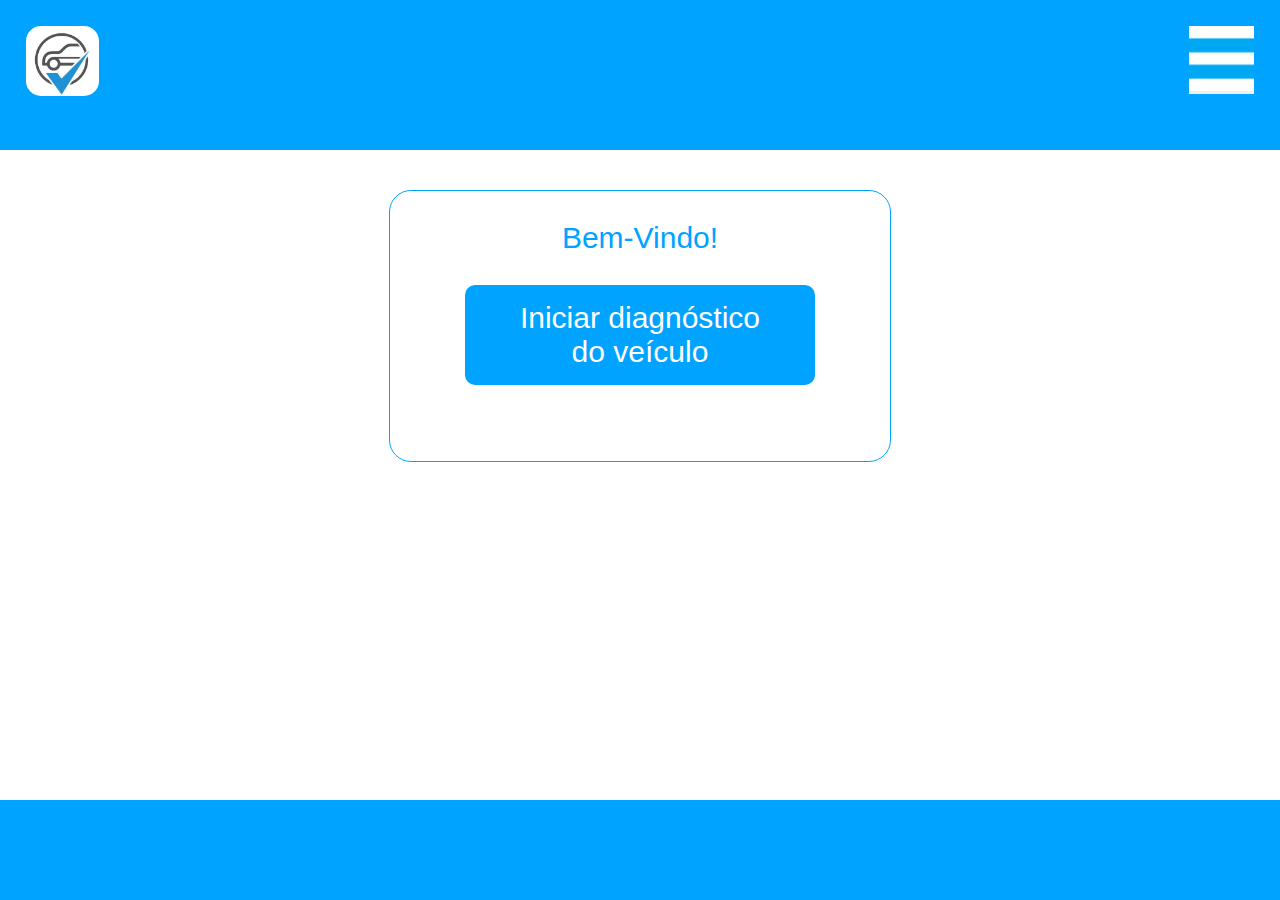
<file: Challenge/index.html>
<!DOCTYPE html>
<html lang="pt-BR">
<head>
    <meta charset="UTF-8">
    <meta name="viewport" content="width=device-width, initial-scale=1.0">
    <title>Document</title>
    <link href="css/estiloGERAL.css" rel="stylesheet" type="text/css">
    <link href="css/estiloXL.css" rel="stylesheet" type="text/css">
    <link href="css/estiloLG.css" rel="stylesheet" type="text/css">
    <link href="css/estiloMD.css" rel="stylesheet" type="text/css">
    <link href="css/estiloSM.css" rel="stylesheet" type="text/css">
    <link href="css/estiloXS.css" rel="stylesheet" type="text/css">
</head>
<body>
    <header>
        <div><img src="img/logo.jpeg" alt="Logo Porto Seguro" id="porto_logo_header"></div>
        <div class="dropdown">
            <button class="dropbtn"><img src="img/botao.png" alt="botao" id="botaoHeader"></button>
            <div class="dropdown-content">
              <a href="pagina2.html">diagnóstico</a>
              <a href="pagina2.html">meus veículos</a>
              <a href="pagina3.html">encontrar oficina</a>
              <a href="login.html">minha conta</a>
            </div>
        </div>
    </header>
    <main>
    <div>
        <div id="caixaIndex">
            <h2>Bem-Vindo!</h2>
            <a href="pagina2.html"><button id="diagnosticoVeiculo">Iniciar diagnóstico<br>do veículo</button></a>
        </div>
    </div>
    </main>
    <footer>
    </footer>
</body>
</html>
</file>
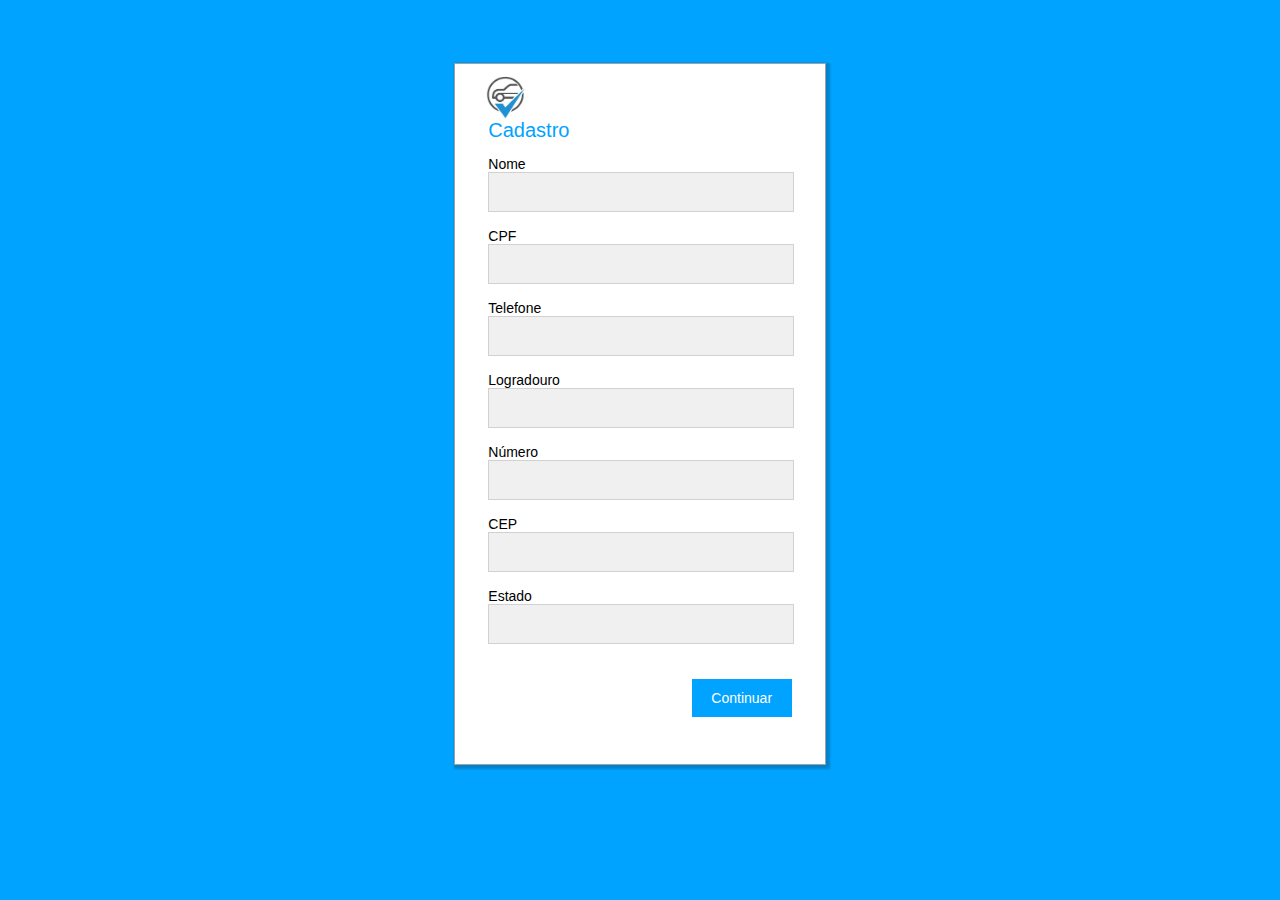
<file: Challenge/cadastro.html>
<!DOCTYPE html>
<html lang="pt-BR">
<head>
    <meta charset="UTF-8">
    <meta name="viewport" content="width=device-width, initial-scale=1.0">
    <title>Document</title>
    <link href="css/estiloGERAL.css" rel="stylesheet" type="text/css">
    <link href="css/estiloXL.css" rel="stylesheet" type="text/css">
    <link href="css/estiloLG.css" rel="stylesheet" type="text/css">
    <link href="css/estiloMD.css" rel="stylesheet" type="text/css">
    <link href="css/estiloSM.css" rel="stylesheet" type="text/css">
    <link href="css/estiloXS.css" rel="stylesheet" type="text/css">
</head>
<body style="background-color: #00A3FF;">
    <div id="caixa_cadastro">
        <div id="logo">
            <img src="img/logo.jpeg" id="porto_logo">
        </div>        
        <form>
            <p id="entrar">Cadastro</p>
            <div class="inputLogin">
                <p class="txtLogin">Nome</p>
                <label>
                    <input type="text" name="inputEmail" class="labelLogin">
                </label>
            </div>
            <div class="inputLogin">
                <p class="txtLogin">CPF</p>
                <label>
                    <input type="password" name="inputSenha" class="labelLogin">
                </label>
            </div>
            <div class="inputLogin">
                <p class="txtLogin">Telefone</p>
                <label>
                    <input type="text" name="inputEmail" class="labelLogin">
                </label>
            </div>
            <div class="inputLogin">
                <p class="txtLogin">Logradouro</p>
                <label>
                    <input type="password" name="inputSenha" class="labelLogin">
                </label>
            </div>
            <div class="inputLogin">
                <p class="txtLogin">Número</p>
                <label>
                    <input type="text" name="inputEmail" class="labelLogin">
                </label>
            </div>
            <div class="inputLogin">
                <p class="txtLogin">CEP</p>
                <label>
                    <input type="password" name="inputSenha" class="labelLogin">
                </label>
            </div>
            <div class="inputLogin">
                <p class="txtLogin">Estado</p>
                <label>
                    <input type="text" name="inputEmail" class="labelLogin">
                </label>
            </div>
            <a href="index.html"><button id="botaoContinuar">Continuar</button></a>            
        </form>        
    </div>
    
</body>
</html>
</file>
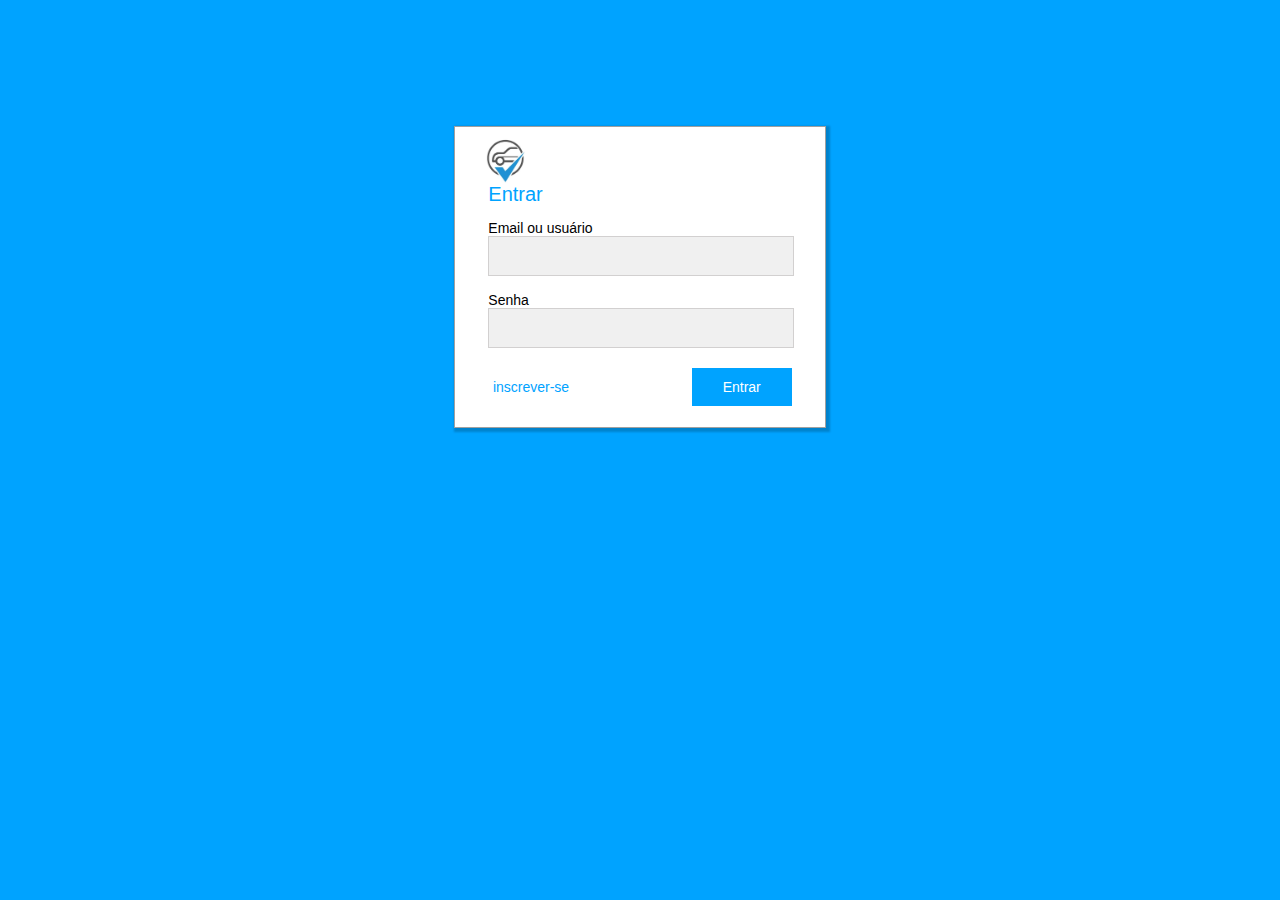
<file: Challenge/login.html>
<!DOCTYPE html>
<html lang="pt-BR">
<head>
    <meta charset="UTF-8">
    <meta name="viewport" content="width=device-width, initial-scale=1.0">
    <title>Document</title>
    <link href="css/estiloGERAL.css" rel="stylesheet" type="text/css">
    <link href="css/estiloXL.css" rel="stylesheet" type="text/css">
    <link href="css/estiloLG.css" rel="stylesheet" type="text/css">
    <link href="css/estiloMD.css" rel="stylesheet" type="text/css">
    <link href="css/estiloSM.css" rel="stylesheet" type="text/css">
    <link href="css/estiloXS.css" rel="stylesheet" type="text/css">
</head>
<body style="background-color: #00A3FF;">
    <div id="caixa_login">
        <div id="logo">
            <img src="img/logo.jpeg" id="porto_logo">
        </div>        
        <form>
            <p id="entrar">Entrar</p>
            <div class="inputLogin">
                <p class="txtLogin">Email ou usuário</p>
                <label>
                    <input type="text" name="inputEmail" class="labelLogin">
                </label>
            </div>
            <div class="inputLogin">
                <p class="txtLogin" >Senha</p>
                <label>
                    <input type="password" name="inputSenha" class="labelLogin">
                </label>
            </div>
            <a href="cadastro.html"><button id="botaoInscrever">inscrever-se</button></a>
            <a href="index.html"><button id="botaoEntrar">Entrar</button></a>            
        </form>        
    </div>    
</body>
</html>
</file>
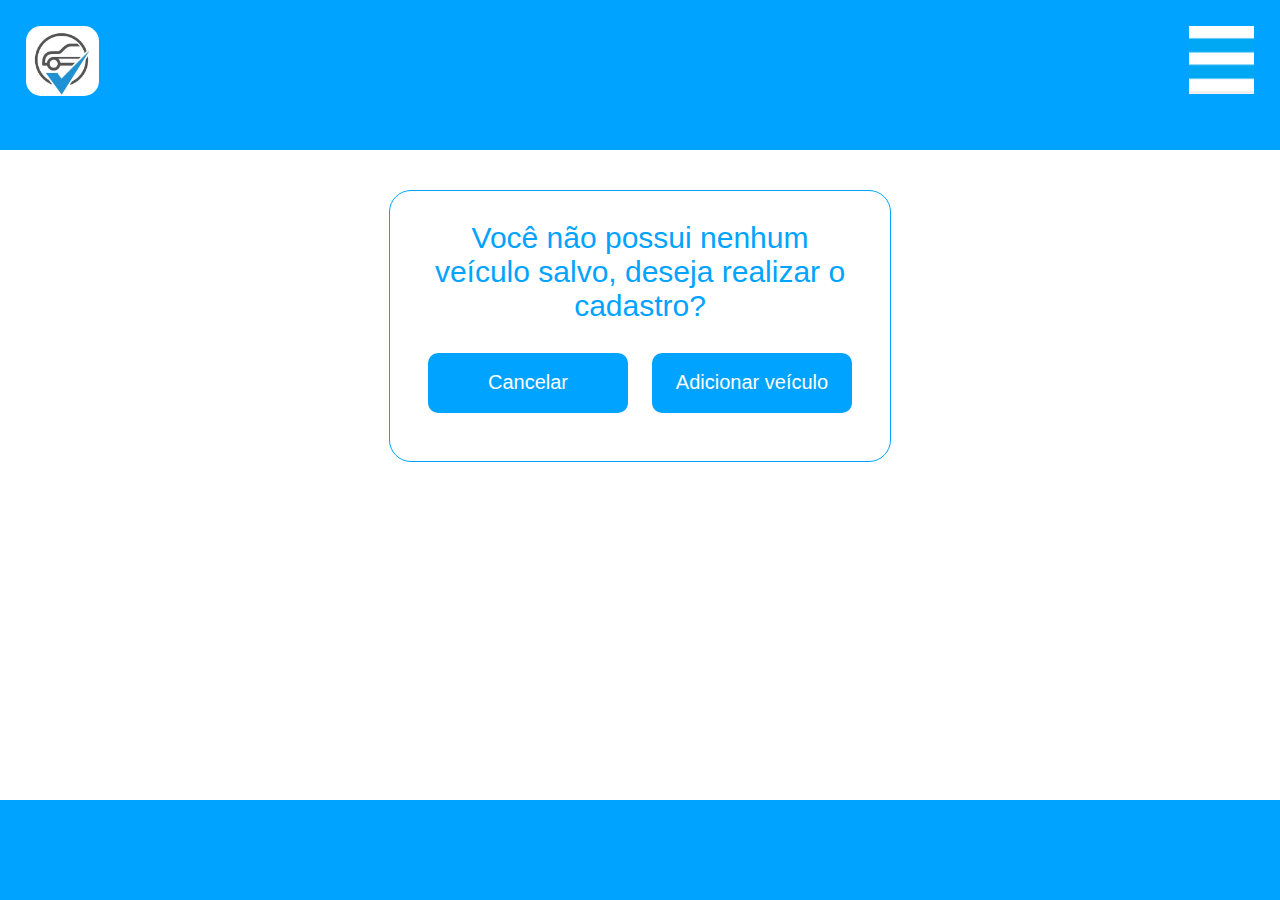
<file: Challenge/pagina2.html>
<!DOCTYPE html>
<html lang="pt-BR">
<head>
    <meta charset="UTF-8">
    <meta name="viewport" content="width=device-width, initial-scale=1.0">
    <title>Document</title>
    <link href="css/estiloGERAL.css" rel="stylesheet" type="text/css">
    <link href="css/estiloXL.css" rel="stylesheet" type="text/css">
    <link href="css/estiloLG.css" rel="stylesheet" type="text/css">
    <link href="css/estiloMD.css" rel="stylesheet" type="text/css">
    <link href="css/estiloSM.css" rel="stylesheet" type="text/css">
    <link href="css/estiloXS.css" rel="stylesheet" type="text/css">
</head>
<body>
    <header>
        <a href="index.html"><div><img src="img/logo.jpeg" alt="Logo Porto Seguro" id="porto_logo_header"></div></a>
        <div class="dropdown">
            <button class="dropbtn"><img src="img/botao.png" alt="botao" id="botaoHeader"></button>
            <div class="dropdown-content">
              <a href="pagina2.html">diagnóstico</a>
              <a href="pagina2.html">meus veículos</a>
              <a href="pagina3.html">encontrar oficina</a>
              <a href="login.html">minha conta</a>
            </div>
        </div>
    </header>
    <main>
    <div>
        <div id="caixaIndex">
            <h2 id="txtPagina2">Você não possui nenhum <br>veículo salvo, deseja realizar o cadastro?</h2>
            <a href="index.html"><button class="botao2" id="botaoCancelar">Cancelar</button></a>
            <a href="pagina3.html"><button class="botao2" id="botaoAdicionar">Adicionar veículo</button></a>
        </div>
    </div>
    </main>
    <footer>
    </footer>    
</body>
</html>
</file>
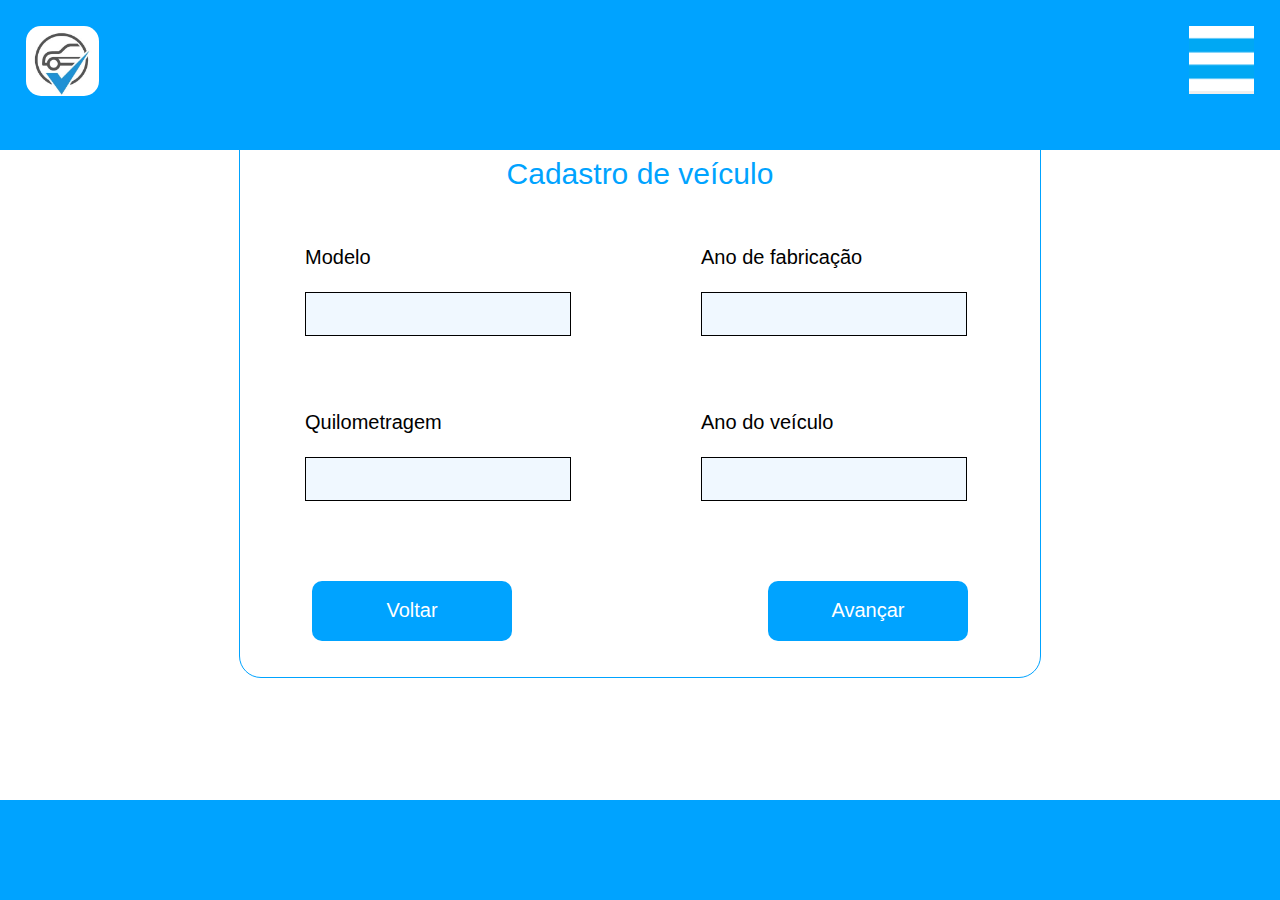
<file: Challenge/pagina3.html>
<!DOCTYPE html>
<html lang="en">
<head>
    <meta charset="UTF-8">
    <meta name="viewport" content="width=device-width, initial-scale=1.0">
    <title>Document</title>
    <link href="css/estiloGERAL.css" rel="stylesheet" type="text/css">
    <link href="css/estiloXL.css" rel="stylesheet" type="text/css">
    <link href="css/estiloLG.css" rel="stylesheet" type="text/css">
    <link href="css/estiloMD.css" rel="stylesheet" type="text/css">
    <link href="css/estiloSM.css" rel="stylesheet" type="text/css">
    <link href="css/estiloXS.css" rel="stylesheet" type="text/css">
</head>
<body>
    <header>
        <a href="index.html"><div><img src="img/logo.jpeg" alt="Logo Porto Seguro" id="porto_logo_header"></div></a>
        <div class="dropdown">
            <button class="dropbtn"><img src="img/botao.png" alt="botao" id="botaoHeader"></button>
            <div class="dropdown-content">
              <a href="pagina2.html">diagnóstico</a>
              <a href="pagina2.html">meus veículos</a>
              <a href="pagina3.html">encontrar oficina</a>
              <a href="login.html">minha conta</a>
            </div>
        </div>    
    </header>
    <main>
    <div>
        <div id="caixaCadastro">
            <h2 id="txtCaixaCadastro">Cadastro de veículo</h2>            
            <div class="cadastroVeiculo">
                <p class="txtInputVeiculo">Modelo</p>
                <label >
                    <input type="text" id="inputVeiculo">                    
                </label>
            </div>
            <div class="cadastroVeiculo">
                <p class="txtInputVeiculo">Ano de fabricação</p>
                <label>
                    <input type="text" id="inputVeiculo">
                </label>
            </div>                
            <div class="cadastroVeiculo">
                <p class="txtInputVeiculo">Quilometragem</p>
                <label>
                    <input type="text" id="inputVeiculo">
                </label>
            </div>
            <div class="cadastroVeiculo">
                <p class="txtInputVeiculo">Ano do veículo</p>
                <label>
                    <input type="text" id="inputVeiculo">
                </label> 
            </div>
            <a href="pagina2.html"><button class="botao3" id="botaoVoltar">Voltar</button></a>           
            <a><button class=botao3 id="botaoAvancar">Avançar</button></a>
        </div>
    </div>
    </main>
    <footer>
    </footer>     
</body>
</html>
</file>
<file: Challenge/css/estiloGERAL.css>
#caixa_login{
    width: 370px;
    height: 300px;
    background-color: white;
    margin: auto;
    margin-top: 10%;    
    border: solid 1px #a0a0a0;
    box-shadow: 2px 2px 2px 2px  rgb(0 0 0 / 20%);
} 

#caixa_cadastro{
    width: 370px;
    height: 700px;
    background-color: white;
    margin: auto;
    margin-top: 5%;
    border: solid 1px #a0a0a0;
    box-shadow: 2px 2px 2px 2px  rgb(0 0 0 / 20%);
}

#porto_logo{
    width: 50px;
    float: left;
    margin-left: 7%;
    margin-top: 2%; 
    margin-right: 10%;   
}

#entrar{
    font-family: Verdana, Geneva, Tahoma, sans-serif, Helvetica, sans-serif;
    font-size: 20px;
    float: left;
    color: #00A3FF;
    margin-left: 9%;
    margin-top: 0%;
    margin-right: 50%;
    margin-bottom: 0%;
}

.inputLogin{
    margin-top: 2px;
}

.txtLogin{
    font-size: 14px;
    font-family: Verdana, Geneva, Tahoma, sans-serif;
    float: left;
    margin-left: 9%;
    margin-bottom: 0%;
}

.labelLogin{
    background-color: #f0f0f0;
    height: 36px;
    width: 300px;
    border: solid 1.2px #d2d0d0;
    margin-left: 9%;
    margin-top: 0%;
}

.labelLogin:focus{
    outline-color: rgb(0, 106, 192);
    background-color: aliceblue;
}

#botaoInscrever{
    font-family: Verdana, Geneva, Tahoma, sans-serif;
    font-size: 14px;
    height: 38px;
    width: 100px;    
    color: #00A3FF;
    background: none;
    border: none;
    float: left;
    margin-left: 26px;  
    margin-top: 20px;   
}

#botaoInscrever:hover{
    color: rgb(0, 66, 124);
}

#botaoEntrar{
    font-family: Verdana, Geneva, Tahoma, sans-serif;
    font-size: 14px;
    height: 38px;
    width: 100px;
    background-color: #00A3FF;
    color: white;
    float: right;
    margin-right: 9%;  
    margin-top: 20px;  
    border: 2px solid #00A3FF;  
}

#botaoContinuar{
    font-family: Verdana, Geneva, Tahoma, sans-serif;
    font-size: 14px;
    height: 38px;
    width: 100px;
    background-color: #00A3FF;
    color: white;
    float: right;
    margin-right: 9%;  
    margin-top: 35px;  
    border: 2px solid #00A3FF;  
}


#botaoEntrar:hover{
    background-color: aliceblue;
    color: #00A3FF;
}

#botaoContinuar:hover{
    background-color: aliceblue;
    color: #00A3FF;
}


header{
    position: fixed;
    left: 0;
    top: 0;
    width: 100%; 
    height: 100px;   
    background-color: #00A3FF;   
}

footer{
    position: fixed;
    left: 0;
    bottom: 0;
    width: 100%; 
    height: 100px;   
    background-color: #00A3FF;            
}

#porto_logo_header{
    height: 70px;  
    margin-top: 2%;
    margin-left: 2%;
    float: left;
    border-radius: 15px;     
}



h2{
    color: #00A3FF;
    font-family: Verdana, Geneva, Tahoma, sans-serif;
    font-weight: lighter;
    font-size: 30px;
    text-align: center;
    margin-top: 30px;
    margin-bottom: 30px;
}



#caixaIndex{
    margin: auto;
    margin-top: 15%;  
    margin-bottom: 6%;  
    text-align: center;    
    border: solid 1px #00A3FF;
    width: 500px;
    height: 270px;
    border-radius: 22px;     
}

#diagnosticoVeiculo{
    background-color: #00A3FF;
    border: 0;
    border-radius: 10px;
    width: 350px;
    height: 100px;    
    font-size: 30px;
    color: #ffffff;    
}

#diagnosticoVeiculo:hover{
    background-color: aliceblue;
    color: #00A3FF;
}

.botao2{
    background-color: #00A3FF;
    border: 0;
    border-radius: 10px;
    font-size: 20px;
    color: #ffffff;
    width: 200px;
    height: 60px;    
}

.botao2:hover{
    background-color: aliceblue;
    color: #00A3FF;
}


#botaoAdicionar{
    margin-left: 20px;
}


#botaoVoltar{
    float: left;
    margin-left: 9%;
    margin-top: 30px;
}

#botaoAvancar{
    float: right;
    margin-right: 9%;
    margin-top: 30px;
}

/* Dropdown Button */
.dropbtn {    
    padding: 0;    
    border: none;   
  }

#botaoHeader {
    height: 65px;
}
  
  /* The container <div> - needed to position the dropdown content */
.dropdown {
    position: relative;
    float: right;
    margin-right: 2%;
    margin-top: 2%;
  }
  
  /* Dropdown Content (Hidden by Default) */
.dropdown-content {
    display: none;
    position: absolute;
    right: 0;
    top: 0;
    background-color: aliceblue;
    min-width: 160px;
    box-shadow: 0px 8px 16px 0px rgba(0,0,0,0.2);
    z-index: 1;
  }
  
  /* Links inside the dropdown */
.dropdown-content a {
    color: black;
    padding: 12px 16px 12px 16px;
    text-decoration: none;
    display: block;
    font-family: Verdana, Geneva, Tahoma, sans-serif;
  }
  
  /* Change color of dropdown links on hover */
.dropdown-content a:hover {background-color: #ddd;}
  
  /* Show the dropdown menu on hover */
.dropdown:hover .dropdown-content {display: block;}
</file>
<file: Challenge/css/estiloXL.css>
/* XL => eXtra Large */
@media (min-width:1200px){
    header{
        height: 150px;
    } 
    #txtCaixaCadastro{
            font-size: 30px;
        }
    #caixaCadastro{
            width: 800px;
            height: 550px;
            text-align: center;
            font-size: 30px;
            margin: auto;    
            margin-top: 10%;
            margin-bottom: 5%;
            border: solid 1px #00A3FF;
            border-radius: 22px;
        }
    .cadastroVeiculo{
            float: left;
            font-size: 20px;
            font-family: Verdana, Geneva, Tahoma, sans-serif;
            text-align: left;
            margin-top: 5px;
            margin-bottom: 50px;
            margin-left: 65px;
            margin-right: 65px;    
        }
        
    #inputVeiculo{
            height: 40px;
            width: 260px; 
            margin-top: 1%; 
            background-color: aliceblue;  
            border: solid 1px black;
        }
    
    .botao3{
            background-color: #00A3FF;
            border: 0;
            border-radius: 10px;
            font-size: 20px;
            color: #ffffff;
            width: 200px;
            height: 60px;    
        }
        
    .botao3:hover{
            background-color: aliceblue;
            color: #00A3FF;
        }    
    
}
</file>
<file: Challenge/css/estiloLG.css>
/* LG => Large */
@media (min-width:991.99px) and (max-width:1199.99px){
    h2{
        color: #00A3FF;
        font-family: Verdana, Geneva, Tahoma, sans-serif;
        font-weight: lighter;
        font-size: 25px;
        text-align: center;
        margin-top: 30px;
        margin-bottom: 30px;
    } 
    
    #caixaIndex{
        margin: auto;
        margin-top: 20%;  
        margin-bottom: 6%;  
        text-align: center;    
        border: solid 1px #00A3FF;
        width: 500px;
        height: 270px;
        border-radius: 22px;     
    }

    #diagnosticoVeiculo{
        background-color: #00A3FF;
        border: 0;
        border-radius: 10px;
        width: 350px;
        height: 100px;    
        font-size: 25px;
        color: #ffffff;    
    }
        
    #txtCaixaCadastro{
            font-size: 22px;
            margin-bottom: 15px;
    }
        
    #caixaCadastro{
            width: 595px;
            height: 350px;
            text-align: center;
            font-size: 19px;
            margin: auto;    
            margin-top: 20%;
            margin-bottom: 5%;
            border: solid 1px #00A3FF;
            border-radius: 22px;
        }
        
    .cadastroVeiculo{
            float: left;
            font-size: 15px;
            font-family: Verdana, Geneva, Tahoma, sans-serif;
            text-align: left;
            margin-top: 0px;
            margin-bottom: 10px;
            margin-left: 55px;
            margin-right: 55px;    
        }
        
    #inputVeiculo{
            height: 30px;
            width: 181px;        
            background-color: aliceblue;  
            border: solid 1px black;
        }
    
    .botao3{
            background-color: #00A3FF;
            border: 0;
            border-radius: 8px;
            font-size: 15px;
            color: #ffffff;
            width: 130px;
            height: 45px;    
        }
        
    .botao3:hover{
            background-color: aliceblue;
            color: #00A3FF;
        }
    }
</file>
<file: Challenge/css/estiloMD.css>
/* MD => MeDium */
@media (min-width:599.99px) and (max-width:991.98px){
    h2{
        color: #00A3FF;
        font-family: Verdana, Geneva, Tahoma, sans-serif;
        font-weight: lighter;
        font-size: 25px;
        text-align: center;
        margin-top: 30px;
        margin-bottom: 30px;
    } 
    
    #caixaIndex{
        margin: auto;
        margin-top: 20%;  
        margin-bottom: 6%;  
        text-align: center;    
        border: solid 1px #00A3FF;
        width: 500px;
        height: 270px;
        border-radius: 22px;     
    }

    #diagnosticoVeiculo{
        background-color: #00A3FF;
        border: 0;
        border-radius: 10px;
        width: 350px;
        height: 100px;    
        font-size: 25px;
        color: #ffffff;    
    }
        
    #txtCaixaCadastro{
            font-size: 22px;
            margin-bottom: 15px;
    }
        
    #caixaCadastro{
            width: 595px;
            height: 350px;
            text-align: center;
            font-size: 19px;
            margin: auto;    
            margin-top: 20%;
            margin-bottom: 5%;
            border: solid 1px #00A3FF;
            border-radius: 22px;
        }
        
    .cadastroVeiculo{
            float: left;
            font-size: 15px;
            font-family: Verdana, Geneva, Tahoma, sans-serif;
            text-align: left;
            margin-top: 0px;
            margin-bottom: 10px;
            margin-left: 55px;
            margin-right: 55px;    
        }
        
    #inputVeiculo{
            height: 30px;
            width: 181px;        
            background-color: aliceblue;  
            border: solid 1px black;
        }
    
    .botao3{
            background-color: #00A3FF;
            border: 0;
            border-radius: 8px;
            font-size: 15px;
            color: #ffffff;
            width: 130px;
            height: 45px;    
        }
        
    .botao3:hover{
            background-color: aliceblue;
            color: #00A3FF;
        }
}
</file>
<file: Challenge/css/estiloSM.css>
/* SM => SMall */
@media (min-width:479.99px) and (max-width:599.98px){
    .headerPrincipal{
        height: 100px;
    }
    header{
        height: 100px;
    }
    nav, .header_dir{
        display: none;
    }

    #caixaIndex{
        margin: auto;
        margin-top: 70%;  
        margin-bottom: 6%;  
        text-align: center;    
        border: solid 1px #00A3FF;
        width: 300px;
        height: 130px;
        border-radius: 22px;     
    }

        
h2{
    color: #00A3FF;
    font-family: Verdana, Geneva, Tahoma, sans-serif;
    font-weight: lighter;
    font-size: 20px;
    text-align: center;
    margin-top: 10px;
    margin-bottom: 10px;
}

#diagnosticoVeiculo{
    background-color: #00A3FF;
    border: 0;
    border-radius: 10px;
    width: 180px;
    height: 50px;    
    font-size: 15px;
    color: #ffffff;    
}

#txtPagina2{
    font-size: 15px;
}

.botao2{
    background-color: #00A3FF;
    border: 0;
    border-radius: 3px;
    font-size: 13px;
    color: #ffffff;
    width: 120px;
    height: 30px;    
}

#txtCaixaCadastro{
    font-size: 22px;
    margin-bottom: 25px;
}
#caixaCadastro{
    width: 270px;
    height: 500px;
    text-align: inherit;
    font-size: 19px;
    margin: auto;    
    margin-top: 40%;
    margin-bottom: 5%;
    border: solid 1px #00A3FF;
    border-radius: 5px;
}
.cadastroVeiculo{
    font-size: 15px;
    font-family: Verdana, Geneva, Tahoma, sans-serif;
    text-align: left;    
    margin-bottom: 25px;
    margin-left: 38px;       
}

#inputVeiculo{
    height: 30px;
    width: 190px;        
    background-color: aliceblue;  
    border: solid 1px black;
}

.botao3{
    background-color: #00A3FF;
    border: 0;
    border-radius: 8px;
    font-size: 15px;
    color: #ffffff;
    width: 110px;
    height: 40px;    
}

.botao3:hover{
    background-color: aliceblue;
    color: #00A3FF;
}

#botaoAvancar{
    float: right;
    margin-right: 7%;
    margin-top: 30px;
}

#botaoVoltar{
    float: left;
    margin-left: 7%;
    margin-top: 30px;
}

.txtInputVeiculo{
    margin-bottom: 0px;
}

}
</file>
<file: Challenge/css/estiloXS.css>
/* XS => eXtra sMall */
@media (max-width:479.98px){
.headerPrincipal{
        height: 100px;
    }
    header{
        height: 100px;
    }
    nav, .header_dir{
        display: none;
    }

    #caixaIndex{
        margin: auto;
        margin-top: 70%;  
        margin-bottom: 6%;  
        text-align: center;    
        border: solid 1px #00A3FF;
        width: 300px;
        height: 130px;
        border-radius: 22px;     
    }

        
h2{
    color: #00A3FF;
    font-family: Verdana, Geneva, Tahoma, sans-serif;
    font-weight: lighter;
    font-size: 20px;
    text-align: center;
    margin-top: 10px;
    margin-bottom: 10px;
}

#diagnosticoVeiculo{
    background-color: #00A3FF;
    border: 0;
    border-radius: 10px;
    width: 180px;
    height: 50px;    
    font-size: 15px;
    color: #ffffff;    
}

#txtPagina2{
    font-size: 15px;
}

.botao2{
    background-color: #00A3FF;
    border: 0;
    border-radius: 3px;
    font-size: 13px;
    color: #ffffff;
    width: 120px;
    height: 30px;    
}

#txtCaixaCadastro{
    font-size: 22px;
    margin-bottom: 25px;
}
#caixaCadastro{
    width: 270px;
    height: 500px;
    text-align: inherit;
    font-size: 19px;
    margin: auto;    
    margin-top: 40%;
    margin-bottom: 5%;
    border: solid 1px #00A3FF;
    border-radius: 5px;
}
.cadastroVeiculo{
    font-size: 15px;
    font-family: Verdana, Geneva, Tahoma, sans-serif;
    text-align: left;    
    margin-bottom: 25px;
    margin-left: 38px;       
}

#inputVeiculo{
    height: 30px;
    width: 190px;        
    background-color: aliceblue;  
    border: solid 1px black;
}

.botao3{
    background-color: #00A3FF;
    border: 0;
    border-radius: 8px;
    font-size: 15px;
    color: #ffffff;
    width: 110px;
    height: 40px;    
}

.botao3:hover{
    background-color: aliceblue;
    color: #00A3FF;
}

#botaoAvancar{
    float: right;
    margin-right: 7%;
    margin-top: 30px;
}

#botaoVoltar{
    float: left;
    margin-left: 7%;
    margin-top: 30px;
}

.txtInputVeiculo{
    margin-bottom: 0px;
}

}
</file>
